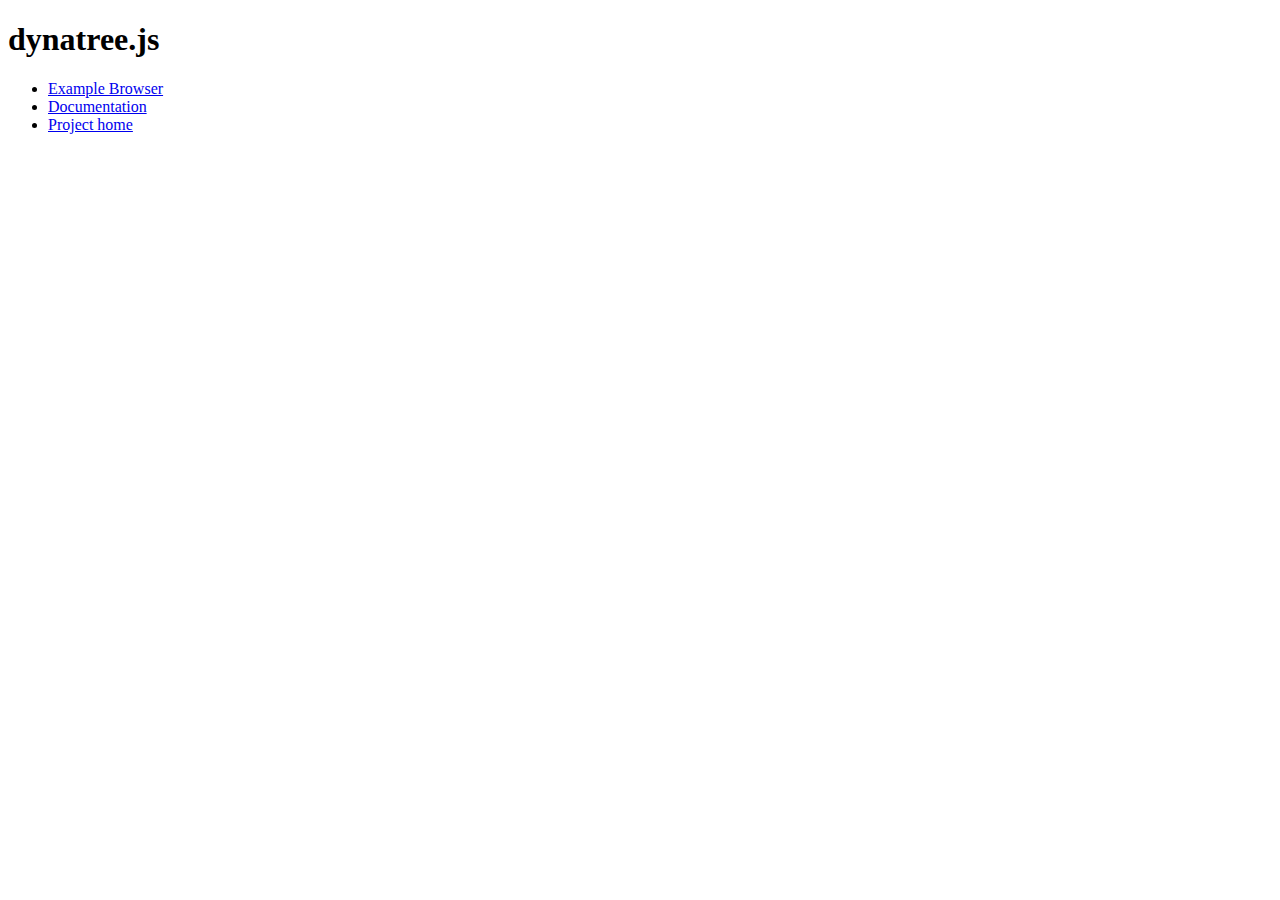
<file: Online Shopping Portal project/shopping/admin/assets/plugins/dynatree/index.html>
<!DOCTYPE HTML PUBLIC "-//W3C//DTD HTML 4.01//EN" "http://www.w3.org/TR/html4/strict.dtd">
<html>
<head>
	<meta http-equiv="content-type" content="text/html; charset=ISO-8859-1">
	<title>Dynatree</title>
</head>

<body class="example">
	<h1>dynatree.js</h1>
	<ul>
	<li><a href="doc/samples.html">Example Browser</a>
	<li><a href="doc/dynatree-doc.html">Documentation</a>
	<li><a href="http://dynatree.googlecode.com">Project home</a>
	</ul>
</body>
</html>
</file>
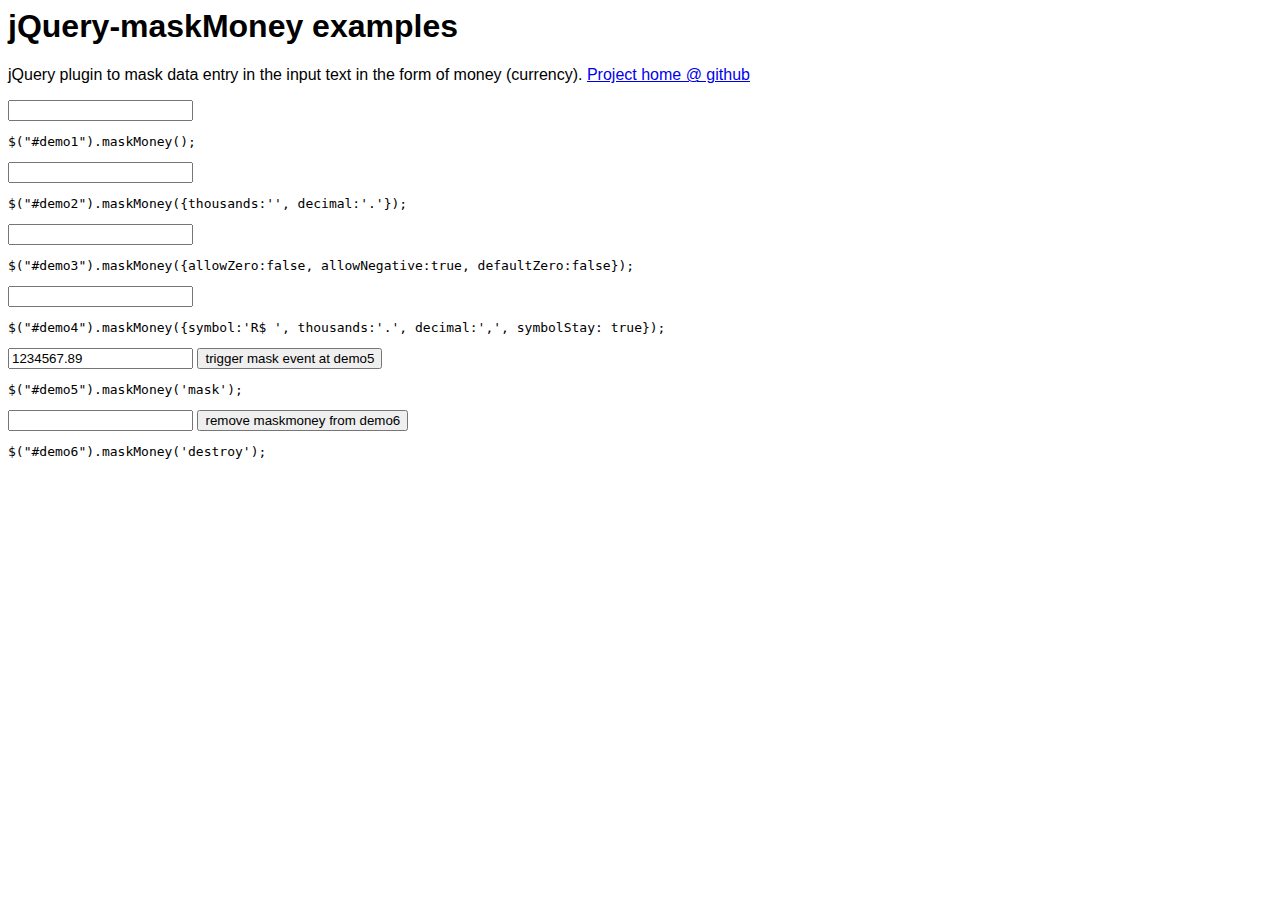
<file: Online Shopping Portal project/shopping/admin/assets/plugins/jquery-maskmoney/index.html>
<html>
	<head>
		<script src="http://ajax.googleapis.com/ajax/libs/jquery/1.9.1/jquery.min.js" type="text/javascript"></script>
		<script src="jquery.maskMoney.js" type="text/javascript"></script>

		<!-- just necessary for syntax highlight -->
		<link href='http://alexgorbatchev.com/pub/sh/current/styles/shCore.css' rel='stylesheet' type='text/css' /> 
		<link href='http://alexgorbatchev.com/pub/sh/current/styles/shThemeDefault.css' rel='stylesheet' type='text/css' /> 
		<script src='http://alexgorbatchev.com/pub/sh/current/scripts/shCore.js' type='text/javascript'></script> 
		<script src='http://alexgorbatchev.com/pub/sh/current/scripts/shBrushJScript.js' type='text/javascript'></script>
		<style type="text/css">
			body { font-family: helvetica, sans-serif; }
			h1 { font-size: 2em;}
		</style>
	</head>
	<body>
		<h1>jQuery-maskMoney examples</h1>
		
		<p>jQuery plugin to mask data entry in the input text in the form of money (currency). <a href="https://github.com/plentz/jquery-maskmoney">Project home @ github</a></p>
		<input type="text" id="demo1" />
		<script type="text/javascript">$("#demo1").maskMoney();</script>
		<pre class="brush: js">$("#demo1").maskMoney();</pre>

		<input type="text" id="demo2" />
		<script type="text/javascript">$("#demo2").maskMoney({thousands:'', decimal:'.'});</script>
		<pre class="brush: js">$("#demo2").maskMoney({thousands:'', decimal:'.'});</pre>

		<input type="text" id="demo3" />
		<script type="text/javascript">$("#demo3").maskMoney({allowZero:false, allowNegative:true, defaultZero:false});</script>
		<pre class="brush: js">$("#demo3").maskMoney({allowZero:false, allowNegative:true, defaultZero:false});</pre>

		<input type="text" id="demo4" />
		<script type="text/javascript">$("#demo4").maskMoney({symbol:'R$ ', thousands:'.', decimal:',', symbolStay: true});</script>
		<pre class="brush: js">$("#demo4").maskMoney({symbol:'R$ ', thousands:'.', decimal:',', symbolStay: true});</pre>

		<input type="text" id="demo5" value="1234567.89"/>
		<script type="text/javascript">$("#demo5").maskMoney({symbol:'R$ ', thousands:'.', decimal:',', symbolStay: true});</script>
		<input type="button" onclick="$('#demo5').maskMoney('mask')" value="trigger mask event at demo5"/>
		<pre class="brush: js">$("#demo5").maskMoney('mask');</pre>

		<input type="text" id="demo6"/>
		<script type="text/javascript">$("#demo6").maskMoney();</script>
		<input type="button" onclick="$('#demo6').maskMoney('destroy')" value="remove maskmoney from demo6"/>
		<pre class="brush: js">$("#demo6").maskMoney('destroy');</pre>
	</body>
	<script type="text/javascript">
		SyntaxHighlighter.all()
	</script>
</html>
</file>
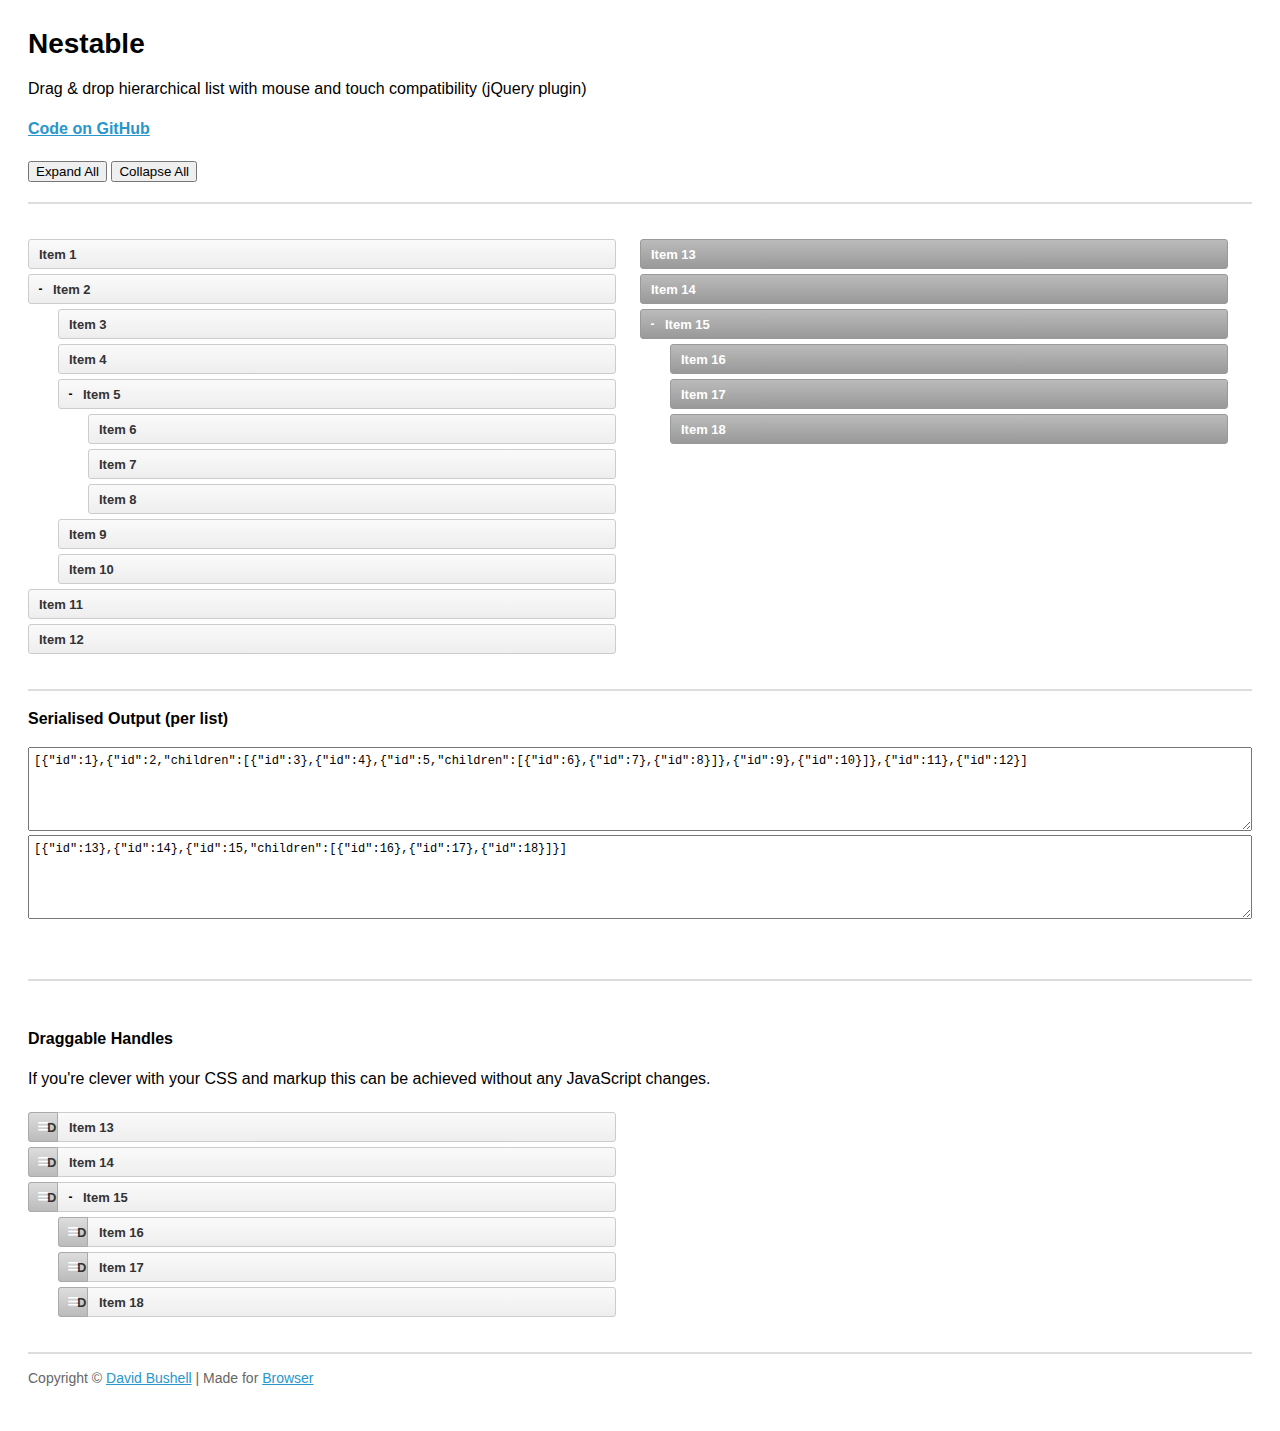
<file: Online Shopping Portal project/shopping/admin/assets/plugins/nestable/index.html>
<!DOCTYPE html>
<!--[if lt IE 7]> <html lang="en" class="lt-ie9 lt-ie8 lt-ie7"> <![endif]-->
<!--[if IE 7]>    <html lang="en" class="lt-ie9 lt-ie8"> <![endif]-->
<!--[if IE 8]>    <html lang="en" class="lt-ie9"> <![endif]-->
<!--[if IE 9]>    <html lang="en" class="ie9"> <![endif]-->
<!--[if gt IE 9]><!--> <html lang="en"> <!--<![endif]-->
<head>
    <meta charset="utf-8">
    <meta name="viewport" content="width=device-width, initial-scale=1, minimum-scale=1">
    <title>Nestable</title>
    <style type="text/css">

.cf:after { visibility: hidden; display: block; font-size: 0; content: " "; clear: both; height: 0; }
* html .cf { zoom: 1; }
*:first-child+html .cf { zoom: 1; }

html { margin: 0; padding: 0; }
body { font-size: 100%; margin: 0; padding: 1.75em; font-family: 'Helvetica Neue', Arial, sans-serif; }

h1 { font-size: 1.75em; margin: 0 0 0.6em 0; }

a { color: #2996cc; }
a:hover { text-decoration: none; }

p { line-height: 1.5em; }
.small { color: #666; font-size: 0.875em; }
.large { font-size: 1.25em; }

/**
 * Nestable
 */

.dd { position: relative; display: block; margin: 0; padding: 0; max-width: 600px; list-style: none; font-size: 13px; line-height: 20px; }

.dd-list { display: block; position: relative; margin: 0; padding: 0; list-style: none; }
.dd-list .dd-list { padding-left: 30px; }
.dd-collapsed .dd-list { display: none; }

.dd-item,
.dd-empty,
.dd-placeholder { display: block; position: relative; margin: 0; padding: 0; min-height: 20px; font-size: 13px; line-height: 20px; }

.dd-handle { display: block; height: 30px; margin: 5px 0; padding: 5px 10px; color: #333; text-decoration: none; font-weight: bold; border: 1px solid #ccc;
    background: #fafafa;
    background: -webkit-linear-gradient(top, #fafafa 0%, #eee 100%);
    background:    -moz-linear-gradient(top, #fafafa 0%, #eee 100%);
    background:         linear-gradient(top, #fafafa 0%, #eee 100%);
    -webkit-border-radius: 3px;
            border-radius: 3px;
    box-sizing: border-box; -moz-box-sizing: border-box;
}
.dd-handle:hover { color: #2ea8e5; background: #fff; }

.dd-item > button { display: block; position: relative; cursor: pointer; float: left; width: 25px; height: 20px; margin: 5px 0; padding: 0; text-indent: 100%; white-space: nowrap; overflow: hidden; border: 0; background: transparent; font-size: 12px; line-height: 1; text-align: center; font-weight: bold; }
.dd-item > button:before { content: '+'; display: block; position: absolute; width: 100%; text-align: center; text-indent: 0; }
.dd-item > button[data-action="collapse"]:before { content: '-'; }

.dd-placeholder,
.dd-empty { margin: 5px 0; padding: 0; min-height: 30px; background: #f2fbff; border: 1px dashed #b6bcbf; box-sizing: border-box; -moz-box-sizing: border-box; }
.dd-empty { border: 1px dashed #bbb; min-height: 100px; background-color: #e5e5e5;
    background-image: -webkit-linear-gradient(45deg, #fff 25%, transparent 25%, transparent 75%, #fff 75%, #fff), 
                      -webkit-linear-gradient(45deg, #fff 25%, transparent 25%, transparent 75%, #fff 75%, #fff);
    background-image:    -moz-linear-gradient(45deg, #fff 25%, transparent 25%, transparent 75%, #fff 75%, #fff), 
                         -moz-linear-gradient(45deg, #fff 25%, transparent 25%, transparent 75%, #fff 75%, #fff);
    background-image:         linear-gradient(45deg, #fff 25%, transparent 25%, transparent 75%, #fff 75%, #fff), 
                              linear-gradient(45deg, #fff 25%, transparent 25%, transparent 75%, #fff 75%, #fff);
    background-size: 60px 60px;
    background-position: 0 0, 30px 30px;
}

.dd-dragel { position: absolute; pointer-events: none; z-index: 9999; }
.dd-dragel > .dd-item .dd-handle { margin-top: 0; }
.dd-dragel .dd-handle {
    -webkit-box-shadow: 2px 4px 6px 0 rgba(0,0,0,.1);
            box-shadow: 2px 4px 6px 0 rgba(0,0,0,.1);
}

/**
 * Nestable Extras
 */

.nestable-lists { display: block; clear: both; padding: 30px 0; width: 100%; border: 0; border-top: 2px solid #ddd; border-bottom: 2px solid #ddd; }

#nestable-menu { padding: 0; margin: 20px 0; }

#nestable-output,
#nestable2-output { width: 100%; height: 7em; font-size: 0.75em; line-height: 1.333333em; font-family: Consolas, monospace; padding: 5px; box-sizing: border-box; -moz-box-sizing: border-box; }

#nestable2 .dd-handle {
    color: #fff;
    border: 1px solid #999;
    background: #bbb;
    background: -webkit-linear-gradient(top, #bbb 0%, #999 100%);
    background:    -moz-linear-gradient(top, #bbb 0%, #999 100%);
    background:         linear-gradient(top, #bbb 0%, #999 100%);
}
#nestable2 .dd-handle:hover { background: #bbb; }
#nestable2 .dd-item > button:before { color: #fff; }

@media only screen and (min-width: 700px) { 

    .dd { float: left; width: 48%; }
    .dd + .dd { margin-left: 2%; }

}

.dd-hover > .dd-handle { background: #2ea8e5 !important; }

/**
 * Nestable Draggable Handles
 */

.dd3-content { display: block; height: 30px; margin: 5px 0; padding: 5px 10px 5px 40px; color: #333; text-decoration: none; font-weight: bold; border: 1px solid #ccc;
    background: #fafafa;
    background: -webkit-linear-gradient(top, #fafafa 0%, #eee 100%);
    background:    -moz-linear-gradient(top, #fafafa 0%, #eee 100%);
    background:         linear-gradient(top, #fafafa 0%, #eee 100%);
    -webkit-border-radius: 3px;
            border-radius: 3px;
    box-sizing: border-box; -moz-box-sizing: border-box;
}
.dd3-content:hover { color: #2ea8e5; background: #fff; }

.dd-dragel > .dd3-item > .dd3-content { margin: 0; }

.dd3-item > button { margin-left: 30px; }

.dd3-handle { position: absolute; margin: 0; left: 0; top: 0; cursor: pointer; width: 30px; text-indent: 100%; white-space: nowrap; overflow: hidden;
    border: 1px solid #aaa;
    background: #ddd;
    background: -webkit-linear-gradient(top, #ddd 0%, #bbb 100%);
    background:    -moz-linear-gradient(top, #ddd 0%, #bbb 100%);
    background:         linear-gradient(top, #ddd 0%, #bbb 100%);
    border-top-right-radius: 0;
    border-bottom-right-radius: 0;
}
.dd3-handle:before { content: '≡'; display: block; position: absolute; left: 0; top: 3px; width: 100%; text-align: center; text-indent: 0; color: #fff; font-size: 20px; font-weight: normal; }
.dd3-handle:hover { background: #ddd; }

    </style>
</head>
<body>

    <h1>Nestable</h1>

    <p>Drag &amp; drop hierarchical list with mouse and touch compatibility (jQuery plugin)</p>

    <p><strong><a href="https://github.com/dbushell/Nestable">Code on GitHub</a></strong></p>

    <menu id="nestable-menu">
        <button type="button" data-action="expand-all">Expand All</button>
        <button type="button" data-action="collapse-all">Collapse All</button>
    </menu>

    <div class="cf nestable-lists">

        <div class="dd" id="nestable">
            <ol class="dd-list">
                <li class="dd-item" data-id="1">
                    <div class="dd-handle">Item 1</div>
                </li>
                <li class="dd-item" data-id="2">
                    <div class="dd-handle">Item 2</div>
                    <ol class="dd-list">
                        <li class="dd-item" data-id="3"><div class="dd-handle">Item 3</div></li>
                        <li class="dd-item" data-id="4"><div class="dd-handle">Item 4</div></li>
                        <li class="dd-item" data-id="5">
                            <div class="dd-handle">Item 5</div>
                            <ol class="dd-list">
                                <li class="dd-item" data-id="6"><div class="dd-handle">Item 6</div></li>
                                <li class="dd-item" data-id="7"><div class="dd-handle">Item 7</div></li>
                                <li class="dd-item" data-id="8"><div class="dd-handle">Item 8</div></li>
                            </ol>
                        </li>
                        <li class="dd-item" data-id="9"><div class="dd-handle">Item 9</div></li>
                        <li class="dd-item" data-id="10"><div class="dd-handle">Item 10</div></li>
                    </ol>
                </li>
                <li class="dd-item" data-id="11">
                    <div class="dd-handle">Item 11</div>
                </li>
                <li class="dd-item" data-id="12">
                    <div class="dd-handle">Item 12</div>
                </li>
            </ol>
        </div>

        <div class="dd" id="nestable2">
            <ol class="dd-list">
                <li class="dd-item" data-id="13">
                    <div class="dd-handle">Item 13</div>
                </li>
                <li class="dd-item" data-id="14">
                    <div class="dd-handle">Item 14</div>
                </li>
                <li class="dd-item" data-id="15">
                    <div class="dd-handle">Item 15</div>
                    <ol class="dd-list">
                        <li class="dd-item" data-id="16"><div class="dd-handle">Item 16</div></li>
                        <li class="dd-item" data-id="17"><div class="dd-handle">Item 17</div></li>
                        <li class="dd-item" data-id="18"><div class="dd-handle">Item 18</div></li>
                    </ol>
                </li>
            </ol>
        </div>

    </div>

    <p><strong>Serialised Output (per list)</strong></p>

    <textarea id="nestable-output"></textarea>
    <textarea id="nestable2-output"></textarea>

    <p>&nbsp;</p>

    <div class="cf nestable-lists">

    <p><strong>Draggable Handles</strong></p>

    <p>If you're clever with your CSS and markup this can be achieved without any JavaScript changes.</p>

        <div class="dd" id="nestable3">
            <ol class="dd-list">
                <li class="dd-item dd3-item" data-id="13">
                    <div class="dd-handle dd3-handle">Drag</div><div class="dd3-content">Item 13</div>
                </li>
                <li class="dd-item dd3-item" data-id="14">
                    <div class="dd-handle dd3-handle">Drag</div><div class="dd3-content">Item 14</div>
                </li>
                <li class="dd-item dd3-item" data-id="15">
                    <div class="dd-handle dd3-handle">Drag</div><div class="dd3-content">Item 15</div>
                    <ol class="dd-list">
                        <li class="dd-item dd3-item" data-id="16">
                            <div class="dd-handle dd3-handle">Drag</div><div class="dd3-content">Item 16</div>
                        </li>
                        <li class="dd-item dd3-item" data-id="17">
                            <div class="dd-handle dd3-handle">Drag</div><div class="dd3-content">Item 17</div>
                        </li>
                        <li class="dd-item dd3-item" data-id="18">
                            <div class="dd-handle dd3-handle">Drag</div><div class="dd3-content">Item 18</div>
                        </li>
                    </ol>
                </li>
            </ol>
        </div>

    </div>

    <p class="small">Copyright &copy; <a href="http://dbushell.com/">David Bushell</a> | Made for <a href="http://www.browserlondon.com/">Browser</a></p>

<script src="http://ajax.googleapis.com/ajax/libs/jquery/1.7.2/jquery.min.js"></script>
<script src="jquery.nestable.js"></script>
<script>

$(document).ready(function()
{

    var updateOutput = function(e)
    {
        var list   = e.length ? e : $(e.target),
            output = list.data('output');
        if (window.JSON) {
            output.val(window.JSON.stringify(list.nestable('serialize')));//, null, 2));
        } else {
            output.val('JSON browser support required for this demo.');
        }
    };

    // activate Nestable for list 1
    $('#nestable').nestable({
        group: 1
    })
    .on('change', updateOutput);
    
    // activate Nestable for list 2
    $('#nestable2').nestable({
        group: 1
    })
    .on('change', updateOutput);

    // output initial serialised data
    updateOutput($('#nestable').data('output', $('#nestable-output')));
    updateOutput($('#nestable2').data('output', $('#nestable2-output')));

    $('#nestable-menu').on('click', function(e)
    {
        var target = $(e.target),
            action = target.data('action');
        if (action === 'expand-all') {
            $('.dd').nestable('expandAll');
        }
        if (action === 'collapse-all') {
            $('.dd').nestable('collapseAll');
        }
    });

    $('#nestable3').nestable();

});
</script>
</body>
</html>
</file>
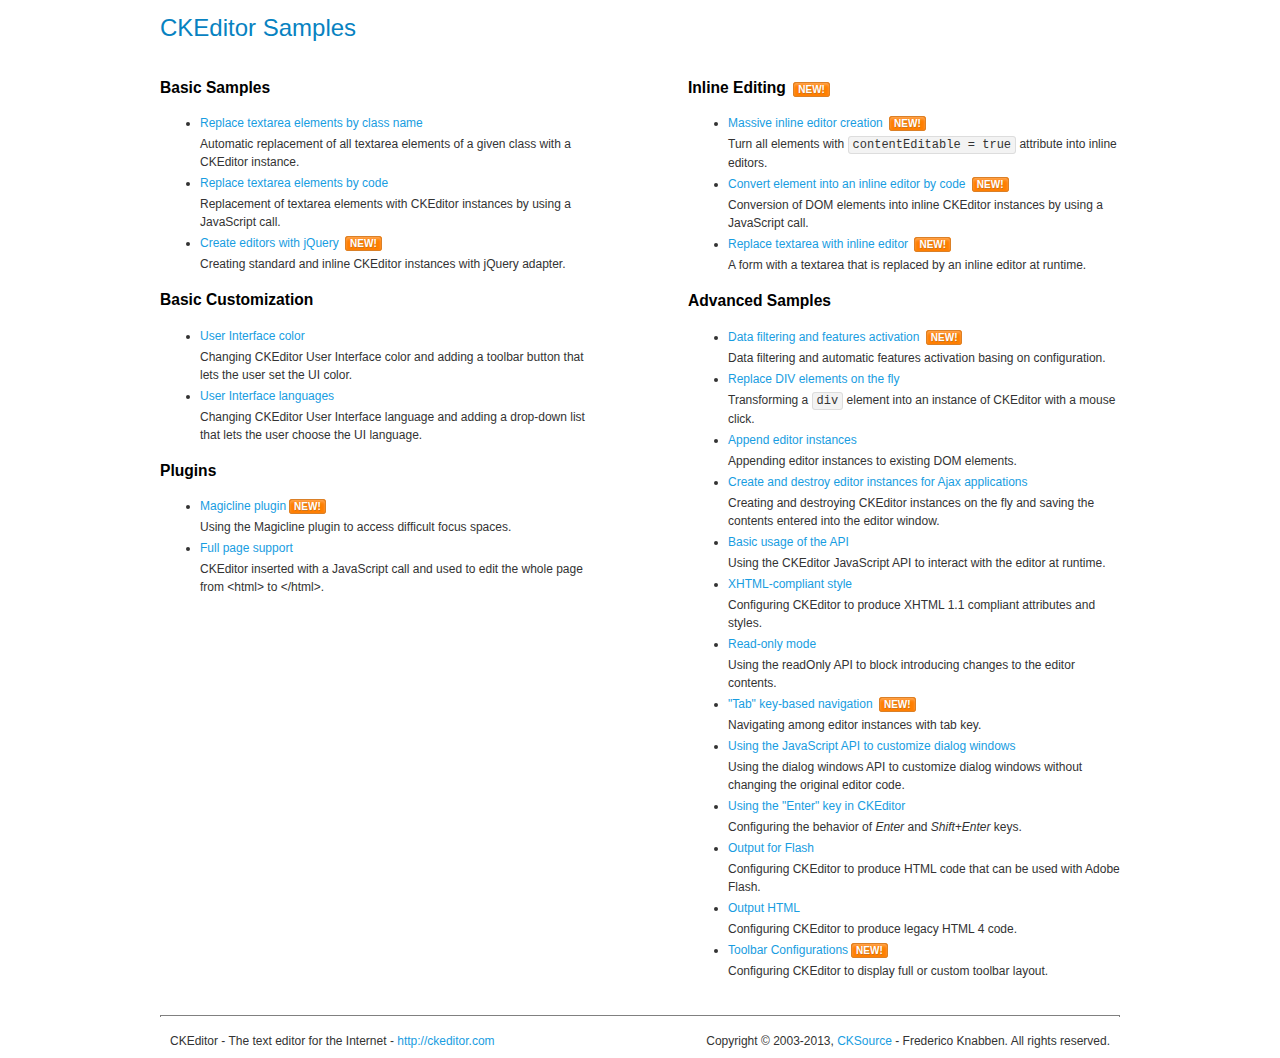
<file: Online Shopping Portal project/shopping/admin/assets/plugins/ckeditor/samples/index.html>
<!DOCTYPE html>
<!--
Copyright (c) 2003-2013, CKSource - Frederico Knabben. All rights reserved.
For licensing, see LICENSE.md or http://ckeditor.com/license
-->
<html>
<head>
	<title>CKEditor Samples</title>
	<meta charset="utf-8">
	<link rel="stylesheet" href="sample.css">
</head>
<body>
	<h1 class="samples">
		CKEditor Samples
	</h1>
	<div class="twoColumns">
		<div class="twoColumnsLeft">
			<h2 class="samples">
				Basic Samples
			</h2>
			<dl class="samples">
				<dt><a class="samples" href="replacebyclass.html">Replace textarea elements by class name</a></dt>
				<dd>Automatic replacement of all textarea elements of a given class with a CKEditor instance.</dd>

				<dt><a class="samples" href="replacebycode.html">Replace textarea elements by code</a></dt>
				<dd>Replacement of textarea elements with CKEditor instances by using a JavaScript call.</dd>

				<dt><a class="samples" href="jquery.html">Create editors with jQuery</a> <span class="new">New!</span></dt>
				<dd>Creating standard and inline CKEditor instances with jQuery adapter.</dd>
			</dl>

			<h2 class="samples">
				Basic Customization
			</h2>
			<dl class="samples">
				<dt><a class="samples" href="uicolor.html">User Interface color</a></dt>
				<dd>Changing CKEditor User Interface color and adding a toolbar button that lets the user set the UI color.</dd>

				<dt><a class="samples" href="uilanguages.html">User Interface languages</a></dt>
				<dd>Changing CKEditor User Interface language and adding a drop-down list that lets the user choose the UI language.</dd>
			</dl>


			<h2 class="samples">Plugins</h2>
<dl class="samples">
<dt><a class="samples" href="plugins/magicline/magicline.html">Magicline plugin</a><span class="new">New!</span></dt>
<dd>Using the Magicline plugin to access difficult focus spaces.</dd>

<dt><a class="samples" href="plugins/wysiwygarea/fullpage.html">Full page support</a></dt>
<dd>CKEditor inserted with a JavaScript call and used to edit the whole page from &lt;html&gt; to &lt;/html&gt;.</dd>
</dl>
		</div>
		<div class="twoColumnsRight">
			<h2 class="samples">
				Inline Editing <span class="new">New!</span>
			</h2>
			<dl class="samples">
				<dt><a class="samples" href="inlineall.html">Massive inline editor creation</a> <span class="new">New!</span></dt>
				<dd>Turn all elements with <code>contentEditable = true</code> attribute into inline editors.</dd>

				<dt><a class="samples" href="inlinebycode.html">Convert element into an inline editor by code</a> <span class="new">New!</span></dt>
				<dd>Conversion of DOM elements into inline CKEditor instances by using a JavaScript call.</dd>

				<dt><a class="samples" href="inlinetextarea.html">Replace textarea with inline editor</a> <span class="new">New!</span></dt>
				<dd>A form with a textarea that is replaced by an inline editor at runtime.</dd>

				
			</dl>

			<h2 class="samples">
				Advanced Samples
			</h2>
			<dl class="samples">
				<dt><a class="samples" href="datafiltering.html">Data filtering and features activation</a> <span class="new">New!</span></dt>
				<dd>Data filtering and automatic features activation basing on configuration.</dd>

				<dt><a class="samples" href="divreplace.html">Replace DIV elements on the fly</a></dt>
				<dd>Transforming a <code>div</code> element into an instance of CKEditor with a mouse click.</dd>

				<dt><a class="samples" href="appendto.html">Append editor instances</a></dt>
				<dd>Appending editor instances to existing DOM elements.</dd>

				<dt><a class="samples" href="ajax.html">Create and destroy editor instances for Ajax applications</a></dt>
				<dd>Creating and destroying CKEditor instances on the fly and saving the contents entered into the editor window.</dd>

				<dt><a class="samples" href="api.html">Basic usage of the API</a></dt>
				<dd>Using the CKEditor JavaScript API to interact with the editor at runtime.</dd>

				<dt><a class="samples" href="xhtmlstyle.html">XHTML-compliant style</a></dt>
				<dd>Configuring CKEditor to produce XHTML 1.1 compliant attributes and styles.</dd>

				<dt><a class="samples" href="readonly.html">Read-only mode</a></dt>
				<dd>Using the readOnly API to block introducing changes to the editor contents.</dd>

				<dt><a class="samples" href="tabindex.html">"Tab" key-based navigation</a> <span class="new">New!</span></dt>
				<dd>Navigating among editor instances with tab key.</dd>


				
<dt><a class="samples" href="plugins/dialog/dialog.html">Using the JavaScript API to customize dialog windows</a></dt>
<dd>Using the dialog windows API to customize dialog windows without changing the original editor code.</dd>

<dt><a class="samples" href="plugins/enterkey/enterkey.html">Using the &quot;Enter&quot; key in CKEditor</a></dt>
<dd>Configuring the behavior of <em>Enter</em> and <em>Shift+Enter</em> keys.</dd>

<dt><a class="samples" href="plugins/htmlwriter/outputforflash.html">Output for Flash</a></dt>
<dd>Configuring CKEditor to produce HTML code that can be used with Adobe Flash.</dd>

<dt><a class="samples" href="plugins/htmlwriter/outputhtml.html">Output HTML</a></dt>
<dd>Configuring CKEditor to produce legacy HTML 4 code.</dd>

<dt><a class="samples" href="plugins/toolbar/toolbar.html">Toolbar Configurations</a><span class="new">New!</span></dt>
<dd>Configuring CKEditor to display full or custom toolbar layout.</dd>

			</dl>
		</div>
	</div>
	<div id="footer">
		<hr>
		<p>
			CKEditor - The text editor for the Internet - <a class="samples" href="http://ckeditor.com/">http://ckeditor.com</a>
		</p>
		<p id="copy">
			Copyright &copy; 2003-2013, <a class="samples" href="http://cksource.com/">CKSource</a> - Frederico Knabben. All rights reserved.
		</p>
	</div>
</body>
</html>
</file>
<file: Online Shopping Portal project/shopping/admin/assets/plugins/ckeditor/samples/sample.css>
/*
Copyright (c) 2003-2013, CKSource - Frederico Knabben. All rights reserved.
For licensing, see LICENSE.md or http://ckeditor.com/license
*/

html, body, h1, h2, h3, h4, h5, h6, div, span, blockquote, p, address, form, fieldset, img, ul, ol, dl, dt, dd, li, hr, table, td, th, strong, em, sup, sub, dfn, ins, del, q, cite, var, samp, code, kbd, tt, pre
{
	line-height: 1.5em;
}

body
{
	padding: 10px 30px;
}

input, textarea, select, option, optgroup, button, td, th
{
	font-size: 100%;
}

pre, code, kbd, samp, tt
{
	font-family: monospace,monospace;
	font-size: 1em;
}

body {
    width: 960px;
    margin: 0 auto;
}

code
{
	background: #f3f3f3;
	border: 1px solid #ddd;
	padding: 1px 4px;

	-moz-border-radius: 3px;
	-webkit-border-radius: 3px;
	border-radius: 3px;
}

abbr
{
	border-bottom: 1px dotted #555;
	cursor: pointer;
}

.new
{
	background: #FF7E00;
	border: 1px solid #DA8028;
	color: #fff;
	font-size: 10px;
	font-weight: bold;
	padding: 1px 4px;
	text-shadow: 0 1px 0 #C97626;
	text-transform: uppercase;
	margin: 0 0 0 3px;

	-moz-border-radius: 3px;
	-webkit-border-radius: 3px;
	border-radius: 3px;

	-moz-box-shadow: 0 2px 3px 0 #FFA54E inset;
	-webkit-box-shadow: 0 2px 3px 0 #FFA54E inset;
	box-shadow: 0 2px 3px 0 #FFA54E inset;
}

h1.samples
{
	color: #0782C1;
	font-size: 200%;
	font-weight: normal;
	margin: 0;
	padding: 0;
}

h1.samples a
{
	color: #0782C1;
	text-decoration: none;
	border-bottom: 1px dotted #0782C1;
}

.samples a:hover
{
	border-bottom: 1px dotted #0782C1;
}

h2.samples
{
	color: #000000;
	font-size: 130%;
	margin: 15px 0 0 0;
	padding: 0;
}

p, blockquote, address, form, pre, dl, h1.samples, h2.samples
{
	margin-bottom: 15px;
}

ul.samples
{
	margin-bottom: 15px;
}

.clear
{
	clear: both;
}

fieldset
{
	margin: 0;
	padding: 10px;
}

body, input, textarea
{
	color: #333333;
	font-family: Arial, Helvetica, sans-serif;
}

body
{
	font-size: 75%;
}

a.samples
{
	color: #189DE1;
	text-decoration: none;
}

form
{
	margin: 0;
	padding: 0;
}

pre.samples
{
	background-color: #F7F7F7;
	border: 1px solid #D7D7D7;
	overflow: auto;
	padding: 0.25em;
	white-space: pre-wrap; /* CSS 2.1 */
	word-wrap: break-word; /* IE7 */
	-moz-tab-size: 4;
	-o-tab-size: 4;
	-webkit-tab-size: 4;
	tab-size: 4;
}

#footer
{
	clear: both;
	padding-top: 10px;
}

#footer hr
{
	margin: 10px 0 15px 0;
	height: 1px;
	border: solid 1px gray;
	border-bottom: none;
}

#footer p
{
	margin: 0 10px 10px 10px;
	float: left;
}

#footer #copy
{
	float: right;
}

#outputSample
{
	width: 100%;
	table-layout: fixed;
}

#outputSample thead th
{
	color: #dddddd;
	background-color: #999999;
	padding: 4px;
	white-space: nowrap;
}

#outputSample tbody th
{
	vertical-align: top;
	text-align: left;
}

#outputSample pre
{
	margin: 0;
	padding: 0;
}

.description
{
	border: 1px dotted #B7B7B7;
	margin-bottom: 10px;
	padding: 10px 10px 0;
	overflow: hidden;
}

label
{
	display: block;
	margin-bottom: 6px;
}

/**
 *	CKEditor editables are automatically set with the "cke_editable" class
 *	plus cke_editable_(inline|themed) depending on the editor type.
 */

/* Style a bit the inline editables. */
.cke_editable.cke_editable_inline
{
	cursor: pointer;
}

/* Once an editable element gets focused, the "cke_focus" class is
   added to it, so we can style it differently. */
.cke_editable.cke_editable_inline.cke_focus
{
	box-shadow: inset 0px 0px 20px 3px #ddd, inset 0 0 1px #000;
	outline: none;
	background: #eee;
	cursor: text;
}

/* Avoid pre-formatted overflows inline editable. */
.cke_editable_inline pre
{
	white-space: pre-wrap;
	word-wrap: break-word;
}

/**
 *	Samples index styles.
 */

.twoColumns,
.twoColumnsLeft,
.twoColumnsRight
{
	overflow: hidden;
}

.twoColumnsLeft,
.twoColumnsRight
{
	width: 45%;
}

.twoColumnsLeft
{
	float: left;
}

.twoColumnsRight
{
	float: right;
}

dl.samples
{
	padding: 0 0 0 40px;
}
dl.samples > dt
{
	display: list-item;
	list-style-type: disc;
	list-style-position: outside;
	margin: 0 0 3px;
}
dl.samples > dd
{
	margin: 0 0 3px;
}
.warning
{
    color: #ff0000;
	background-color: #FFCCBA;
    border: 2px dotted #ff0000;
	padding: 15px 10px;
	margin: 10px 0;
}

/* Used on inline samples */

blockquote
{
	font-style: italic;
	font-family: Georgia, Times, "Times New Roman", serif;
	padding: 2px 0;
	border-style: solid;
	border-color: #ccc;
	border-width: 0;
}

.cke_contents_ltr blockquote
{
	padding-left: 20px;
	padding-right: 8px;
	border-left-width: 5px;
}

.cke_contents_rtl blockquote
{
	padding-left: 8px;
	padding-right: 20px;
	border-right-width: 5px;
}

img.right {
    border: 1px solid #ccc;
    float: right;
    margin-left: 15px;
    padding: 5px;
}

img.left {
    border: 1px solid #ccc;
    float: left;
    margin-right: 15px;
    padding: 5px;
}
</file>
